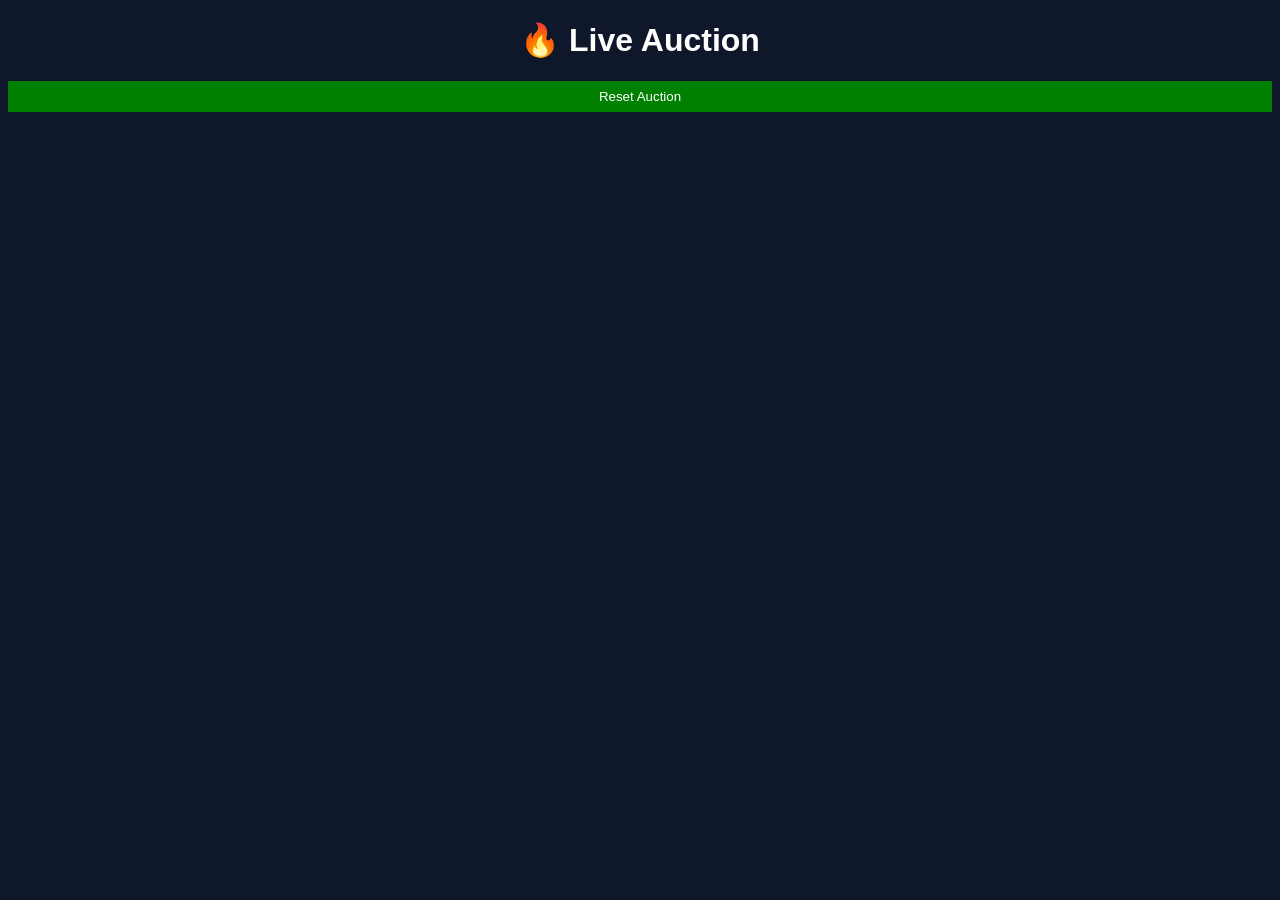
<file: index.html>
<!DOCTYPE html>
<html>
<head>
  <title>Live Auction</title>
  <script src="https://cdn.socket.io/4.7.2/socket.io.min.js"></script>
  <link rel="stylesheet" href="style.css">
</head>

<body>

<h1>🔥 Live Auction</h1>

<button onclick="resetAuction()">Reset Auction</button>

<div id="container"></div>

<script>
const socket = io();
let auctions = [];

function format(ms) {
  const d = Math.floor(ms / (1000*60*60*24));
  const h = Math.floor((ms / (1000*60*60)) % 24);
  const m = Math.floor((ms / (1000*60)) % 60);
  const s = Math.floor((ms / 1000) % 60);
  return `${d}:${h}:${m}:${s}`;
}

socket.on("init", (data) => {
  auctions = data;
  render();
});

socket.on("update", (data) => {
  const i = auctions.findIndex(a => a.id === data.id);
  auctions[i] = data;
  render();
});

socket.on("tick", (data) => {
  data.forEach(a => {
    const el = document.getElementById("t-" + a.id);
    if (!el) return;
    el.innerText = format(a.endTime - Date.now());
  });
});

function render() {
  const c = document.getElementById("container");
  c.innerHTML = "";

  auctions.forEach(a => {
    c.innerHTML += `
      <div class="card">
        <img src="${a.image}" />
        <h3>${a.name}</h3>

        <p>⏳ <span id="t-${a.id}"></span></p>
        <p>💰 ₹${a.highestBid}</p>
        <p>👤 ${a.bidder}</p>

        <input id="n-${a.id}" placeholder="Name">
        <input id="b-${a.id}" type="number" placeholder="Bid">

        <button onclick="bid(${a.id})">Place Bid</button>
      </div>
    `;
  });
}

function bid(id) {
  socket.emit("placeBid", {
    id,
    name: document.getElementById("n-" + id).value,
    bid: Number(document.getElementById("b-" + id).value)
  });
}

function resetAuction() {
  socket.emit("reset");
}
</script>

</body>
</html>
</file>
<file: style.css>
body {
  background: #0f172a;
  color: white;
  font-family: Arial;
  text-align: center;
}

#container {
  display: flex;
  gap: 20px;
  justify-content: center;
  flex-wrap: wrap;
  padding: 20px;
}

.card {
  background: #1e293b;
  padding: 15px;
  width: 250px;
  border-radius: 10px;
}

img {
  width: 100%;
  height: 150px;
  object-fit: cover;
}

input {
  width: 90%;
  margin: 5px;
  padding: 5px;
}

button {
  width: 100%;
  padding: 8px;
  background: green;
  border: none;
  color: white;
}
</file>
